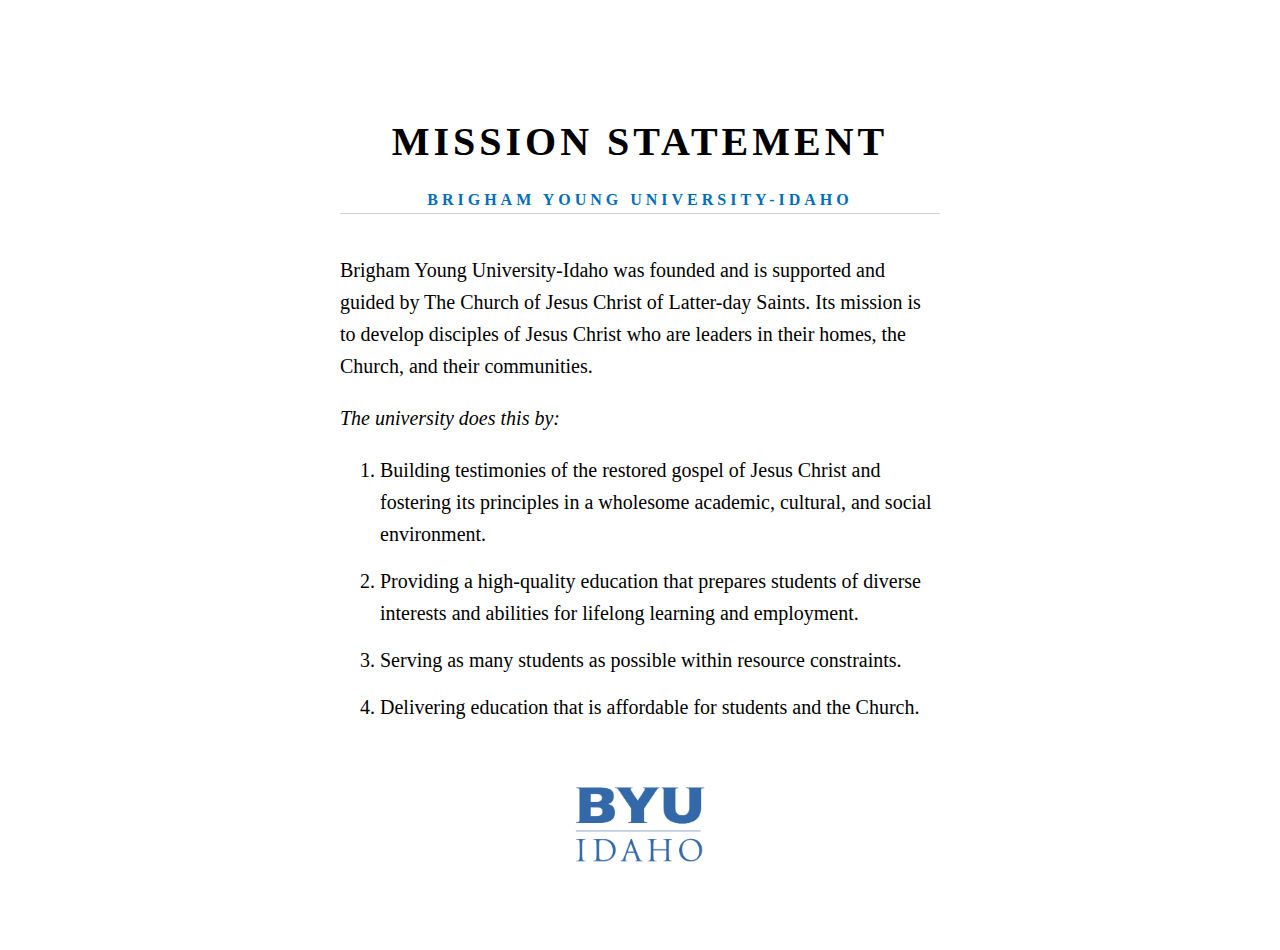
<file: mission/index.html>
<!DOCTYPE html>
<html lang="en">
  <head>
    <meta charset="UTF-8" />
    <meta name="viewport" content="width=device-width, initial-scale=1.0" />
    <title>Mission Statement</title>
    <meta name="description" content="BYU-I Mission Statement" />
    <meta name="author" content="Manasseh Sobere" />
    <link rel="stylesheet" href="style.css" />
  </head>
  <body>
    <div class="content">
      <header class="title">
        <h1>MISSION STATEMENT</h1>
        <h2>BRIGHAM YOUNG UNIVERSITY-IDAHO</h2>
      </header>

      <main>
        <p>
          Brigham Young University-Idaho was founded and is supported and guided
          by The Church of Jesus Christ of Latter-day Saints. Its mission is to
          develop disciples of Jesus Christ who are leaders in their homes, the
          Church, and their communities.
        </p>
        <p><em>The university does this by:</em></p>
        <ol class="numbered-list">
          <li>
            Building testimonies of the restored gospel of Jesus Christ and
            fostering its principles in a wholesome academic, cultural, and
            social environment.
          </li>
          <li>
            Providing a high-quality education that prepares students of diverse
            interests and abilities for lifelong learning and employment.
          </li>
          <li>
            Serving as many students as possible within resource constraints.
          </li>
          <li>
            Delivering education that is affordable for students and the Church.
          </li>
        </ol>
      </main>

      <footer>
        <img src="byui-logo_blue.webp" alt="BYU-I logo" class="logo" />
      </footer>
    </div>
  </body>
</html>
</file>
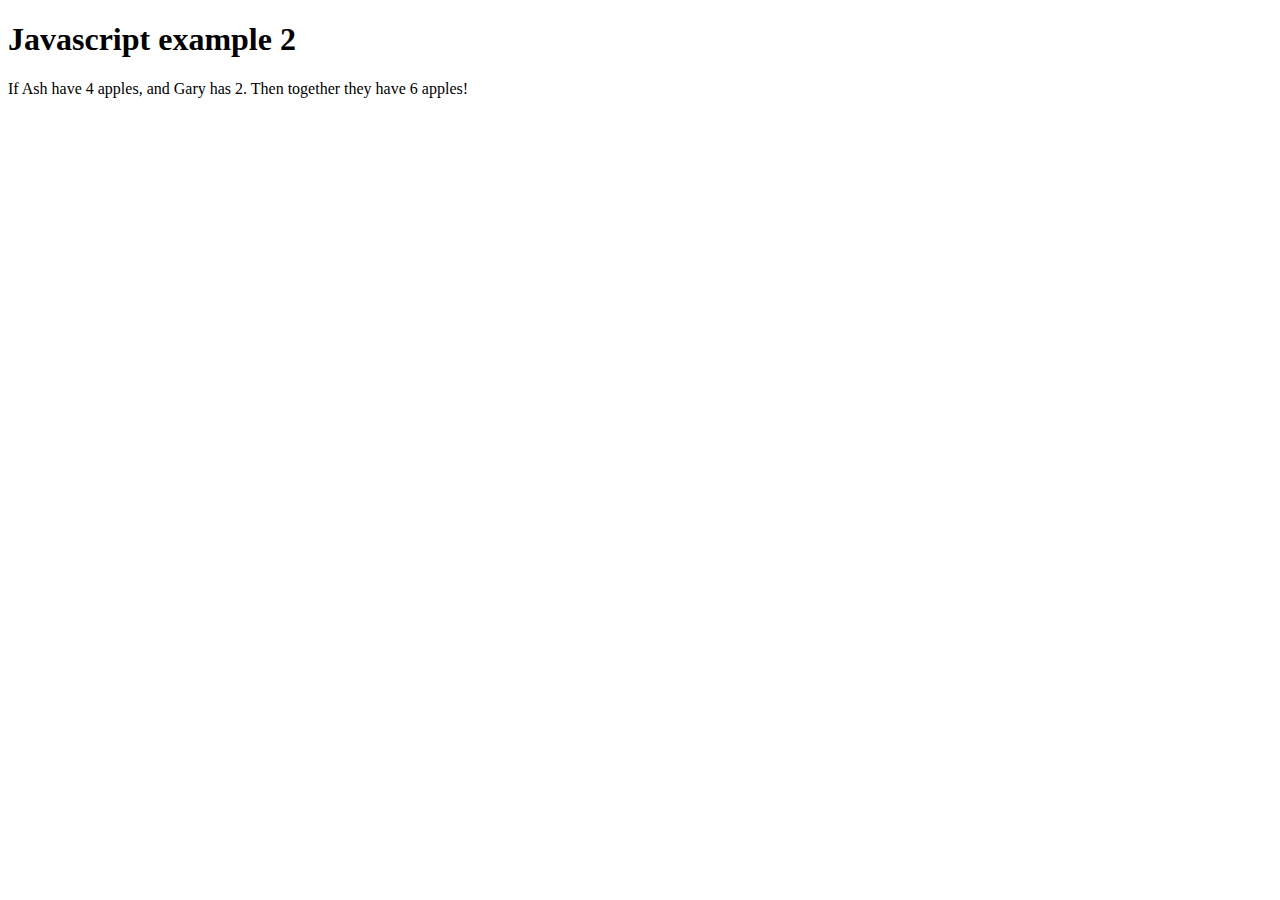
<file: js-test1.html>
<!DOCTYPE html>
<html lang="en">
<head>
    <meta charset="UTF-8">
    <meta name="viewport" content="width=device-width, initial-scale=1.0">
    <title>My Second JS Test</title>
    <script src="js-test1.js" defer></script>
</head>
<body>
    <h1>Javascript example 2</h1>

    <p>
        If Ash have <span id="ashAppleElement"></span> apples,
        and  Gary has <span id="garyAppleElement"></span>.
        Then together they have <span id="totalApplesElement"></span> apples!
    </p>


</body>
</html>
</file>
<file: mission/style.css>
.content {
  font-size: 20px;
  font-family: "Times New Roman", Times, serif;
  text-align: left;
  max-width: 600px;
  margin: auto;
  padding: 75px;
  line-height: 1.6;
}

.title {
  text-align: center;
  letter-spacing: 4px;
}

h1 {
  margin-bottom: auto;
}

h2 {
  color: #006eb6;
  font-size: 0.8em;
  margin-bottom: 40px;
  border-bottom: 0.5px lightgray solid;
}

li {
  margin-bottom: 15px;
}

.logo {
  display: block;
  margin: auto;
  padding-top: 40px;
  width: 150px;
}
</file>
